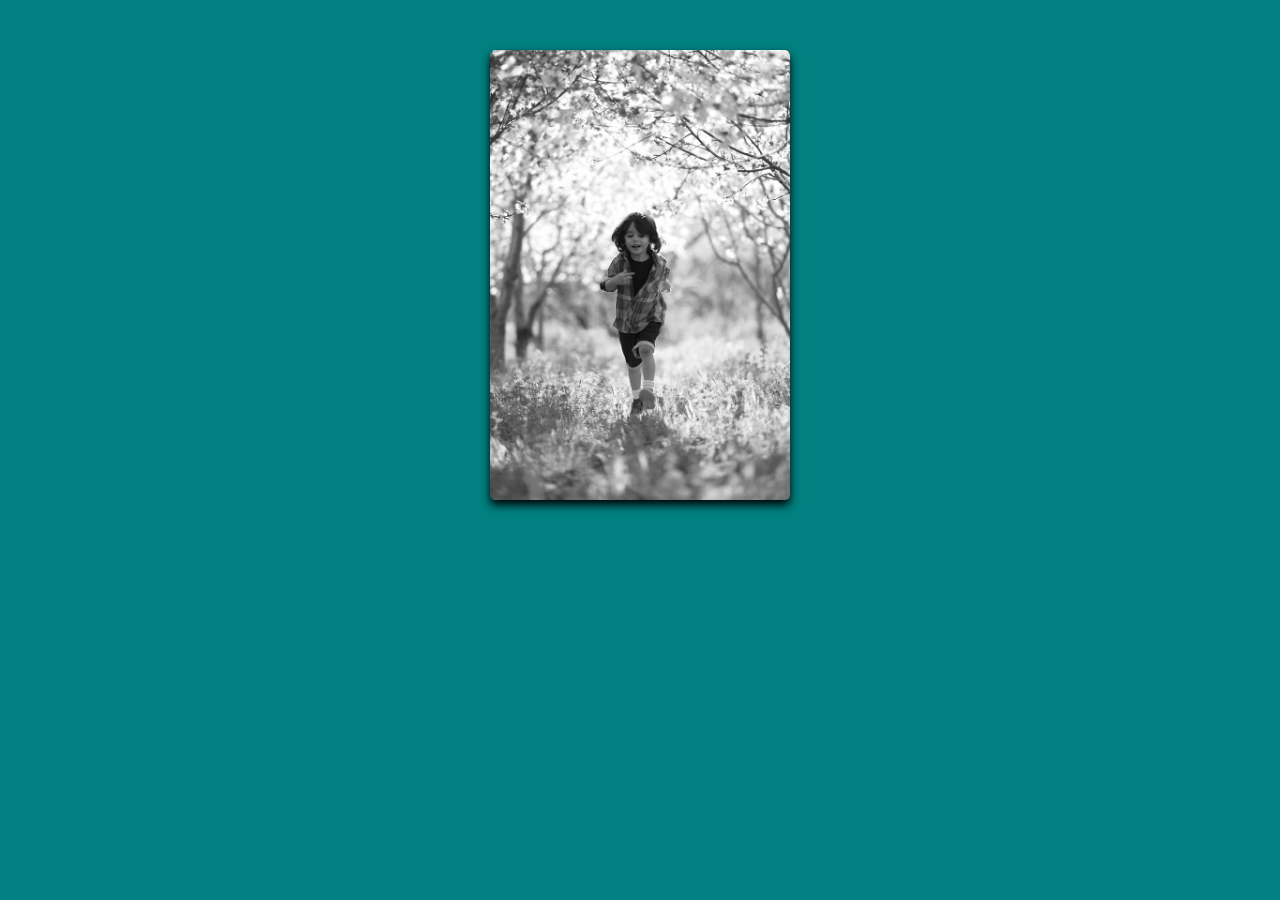
<file: 03_CSS_grey_scale_effect_Transform/index.html>
<!DOCTYPE html>
<html lang="en">
<head>
    <meta charset="UTF-8">
    <meta name="viewport" content="width=device-width, initial-scale=1.0">
    <title>CSS Greyscale effect</title>
    <link rel="stylesheet" href="styles.css">
</head>
<body>
    <div class="grey-scale">
        <img src="./img/boy-image.jpg" alt="">

    </div>
    
</body>
</html>
</file>
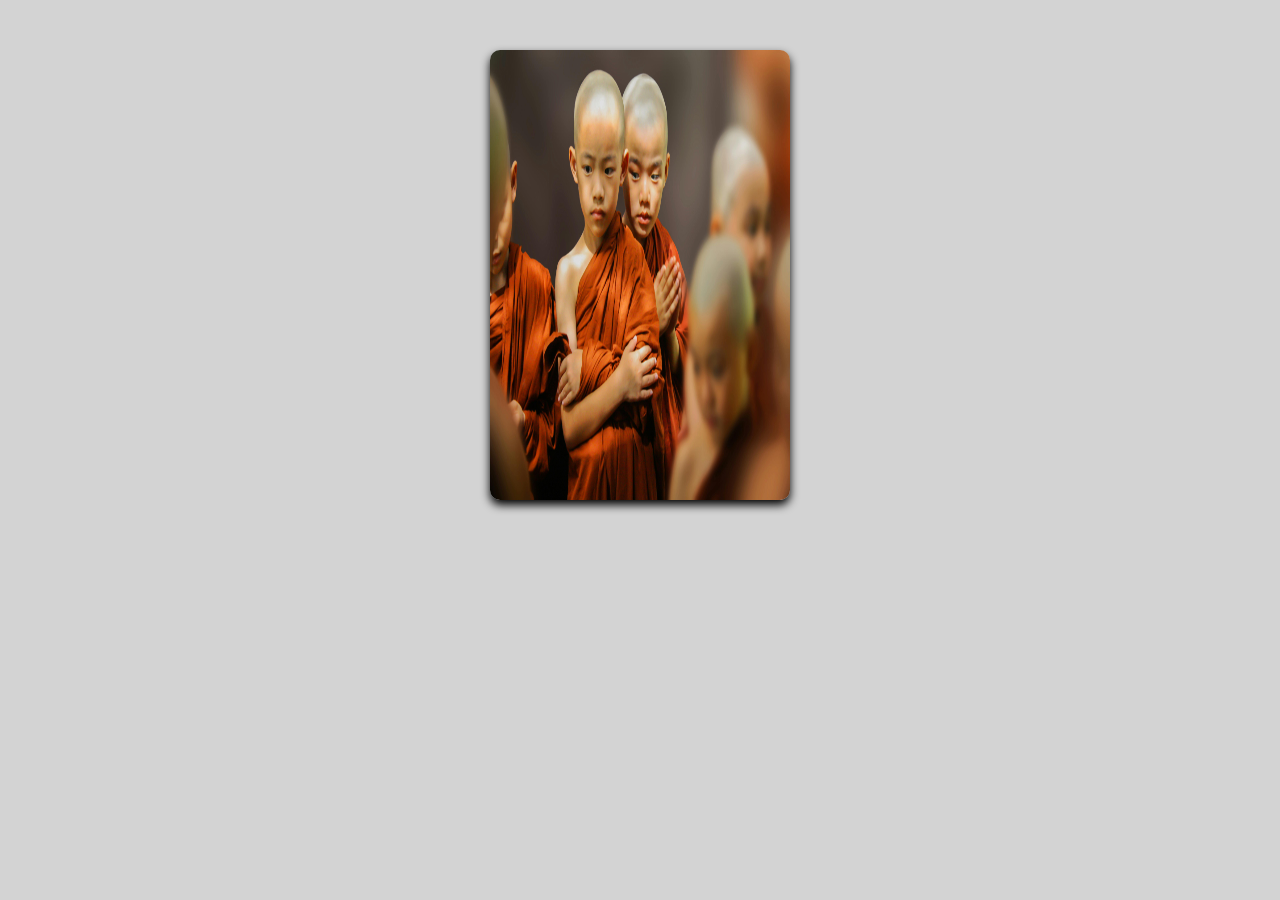
<file: 04_CSS_Image_hover_Flip_Text/index.html>
<!DOCTYPE html>
<html lang="en">

<head>
    <meta charset="UTF-8">
    <meta name="viewport" content="width=device-width, initial-scale=1.0">
    <title>CSS Image Hover Flip Text</title>
    <link rel="stylesheet" href="styles.css">
</head>

<body>
    <div class="container">
        <img src="./img/children-image.jpg" alt="children Image">
        <div class="content">
            <h1>Children</h1>
            <p>Lorem ipsum dolor sit amet consectetur adipisicing elit. Hic porro iste itaque explicabo autem,
                repudiandae ab recusandae atque nisi assumenda non dolorem consectetur sunt nemo. Reiciendis eligendi
                minima a nam, animi id veniam soluta quis reprehenderit, temporibus quaerat illum accusamus!</p>
        </div>
    </div>
</body>

</html>
</file>
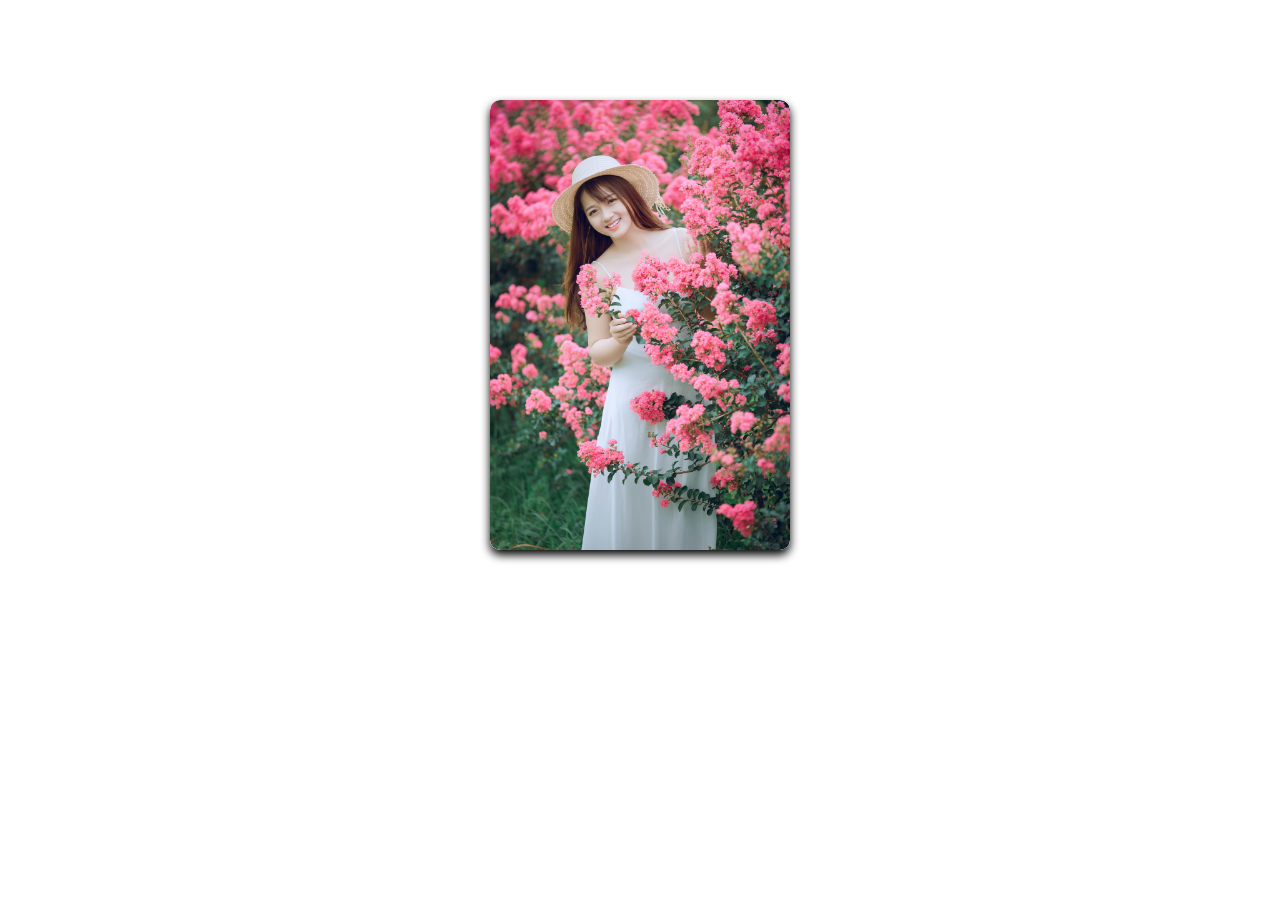
<file: 07_CSS_Image_slide_On_Hover/index.html>
<!DOCTYPE html>
<html lang="en">

<head>
    <meta charset="UTF-8">
    <meta name="viewport" content="width=device-width, initial-scale=1.0">
    <title>Image Slide On Hover Transition</title>
    <link rel="stylesheet" href="styles.css">
</head>

<body>
    <div class="container">
        <img src="./img/woman.jpg" alt="Woman Image">
        <div class="content">
            <p>Lorem ipsum dolor sit, amet consectetur adipisicing elit. Quibusdam velit, tenetur maiores ipsa et alias
                iure delectus harum incidunt praesentium eos commodi placeat voluptate ut.</p>
        </div>
    </div>
</body>

</html>
</file>
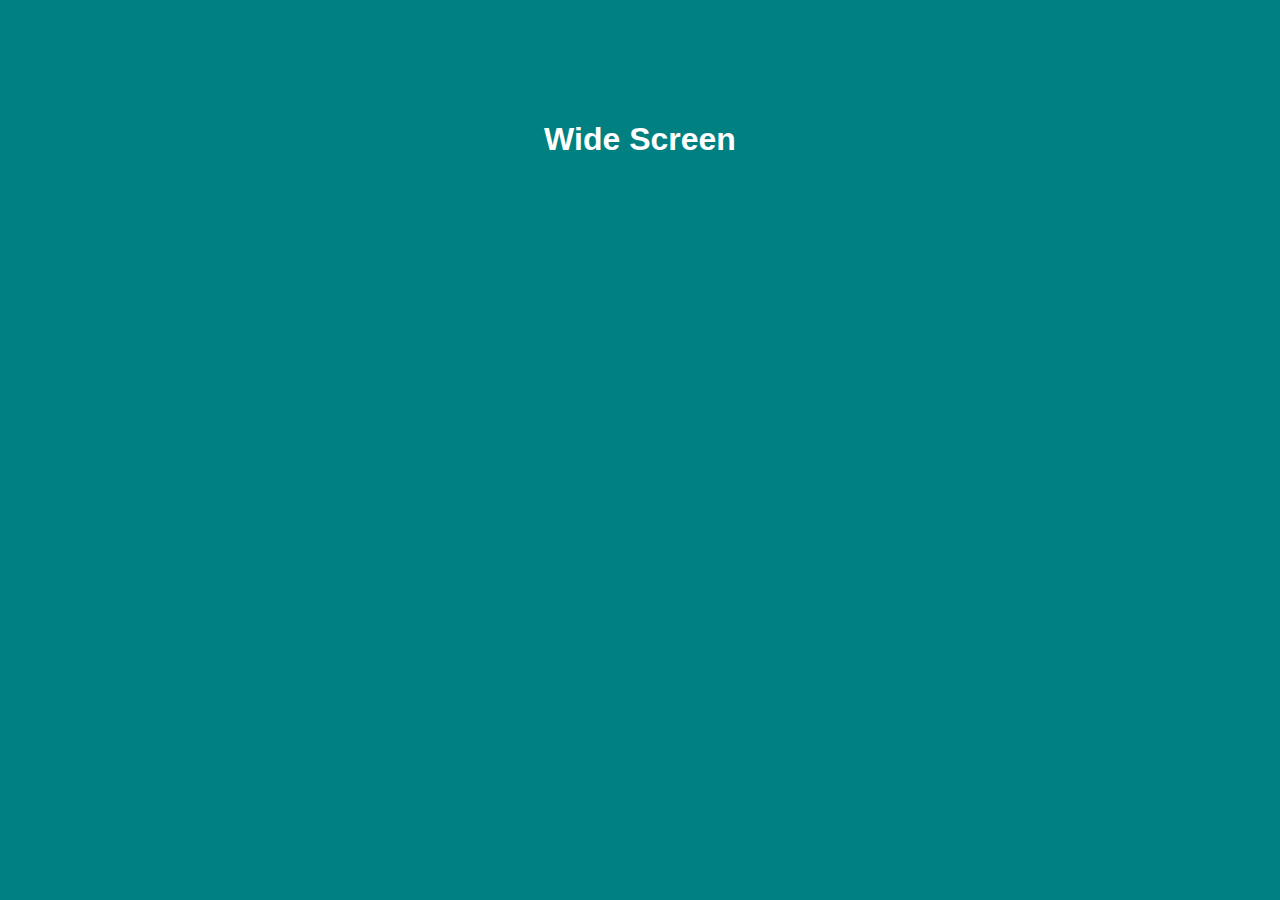
<file: 10_CSS_Responsive_WebDesign/index.html>
<!DOCTYPE html>
<html lang="en">
<head>
    <meta charset="UTF-8">
    <meta name="viewport" content="width=device-width, initial-scale=1.0">
    <link rel="stylesheet" href="styles.css">
    <title>Responsive WebDesign</title>
</head>
<body>
    <div id="wide-screen">
        <h1>Wide Screen</h1>
    </div>
    <div id="laptop-screen">
        <h1>Laptop Screen</h1>
    </div>
    <div id="tablet-screen">
        <h1>Tablet Screen</h1>
    </div>
    <div id="mobile-screen">
        <h1>Mobile Screen</h1>
    </div>
</body>
</html>
</file>
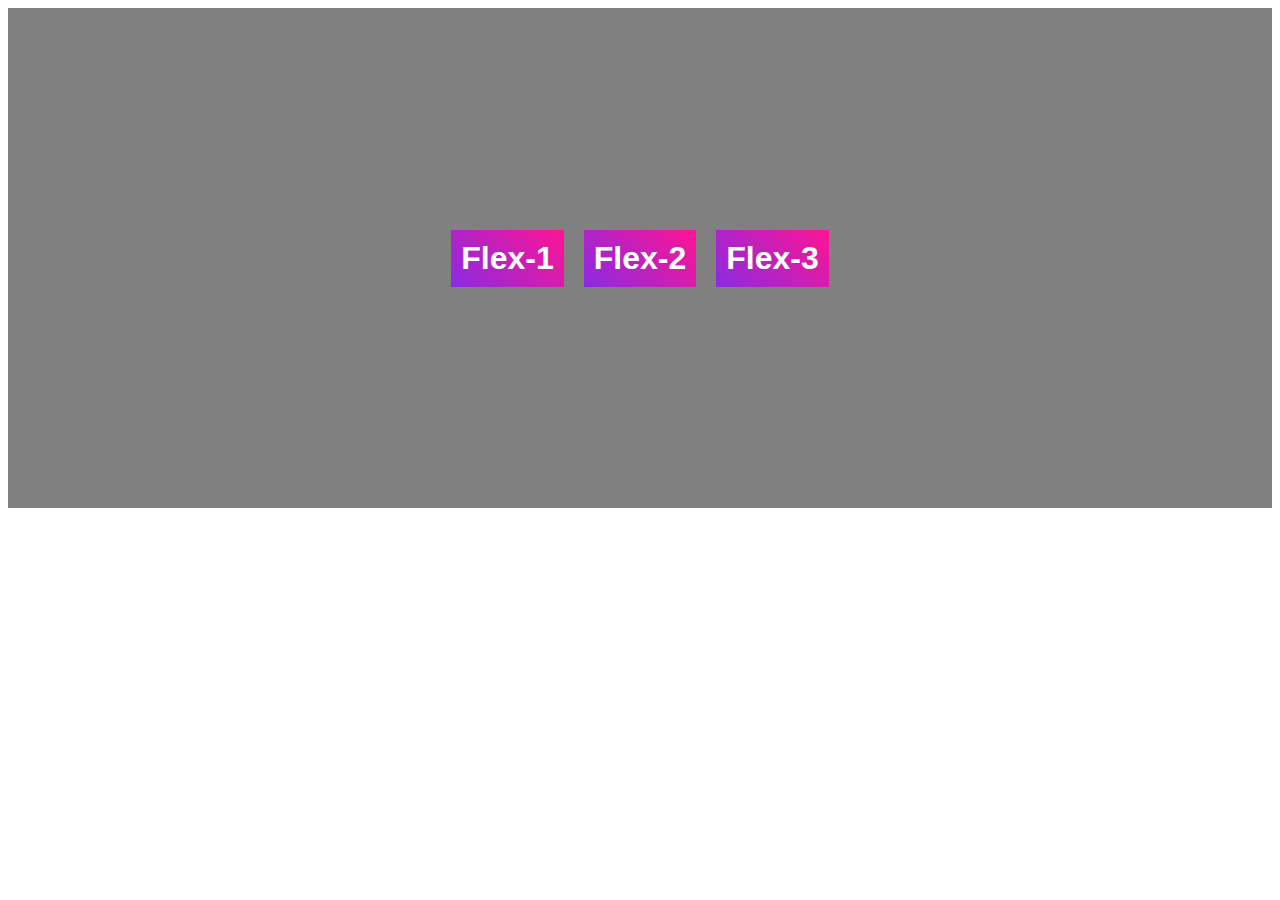
<file: 11_CSS_Flex_box/index.html>
<!DOCTYPE html>
<html lang="en">
<head>
    <meta charset="UTF-8">
    <meta name="viewport" content="width=device-width, initial-scale=1.0">
    <title>Flex Box Design</title>
    <link rel="stylesheet" href="styles.css">
</head>
<body>
    <div class="container">
        <h1>Flex-1</h1>
        <h1>Flex-2</h1>
        <h1>Flex-3</h1>
    </div>
</body>
</html>
</file>
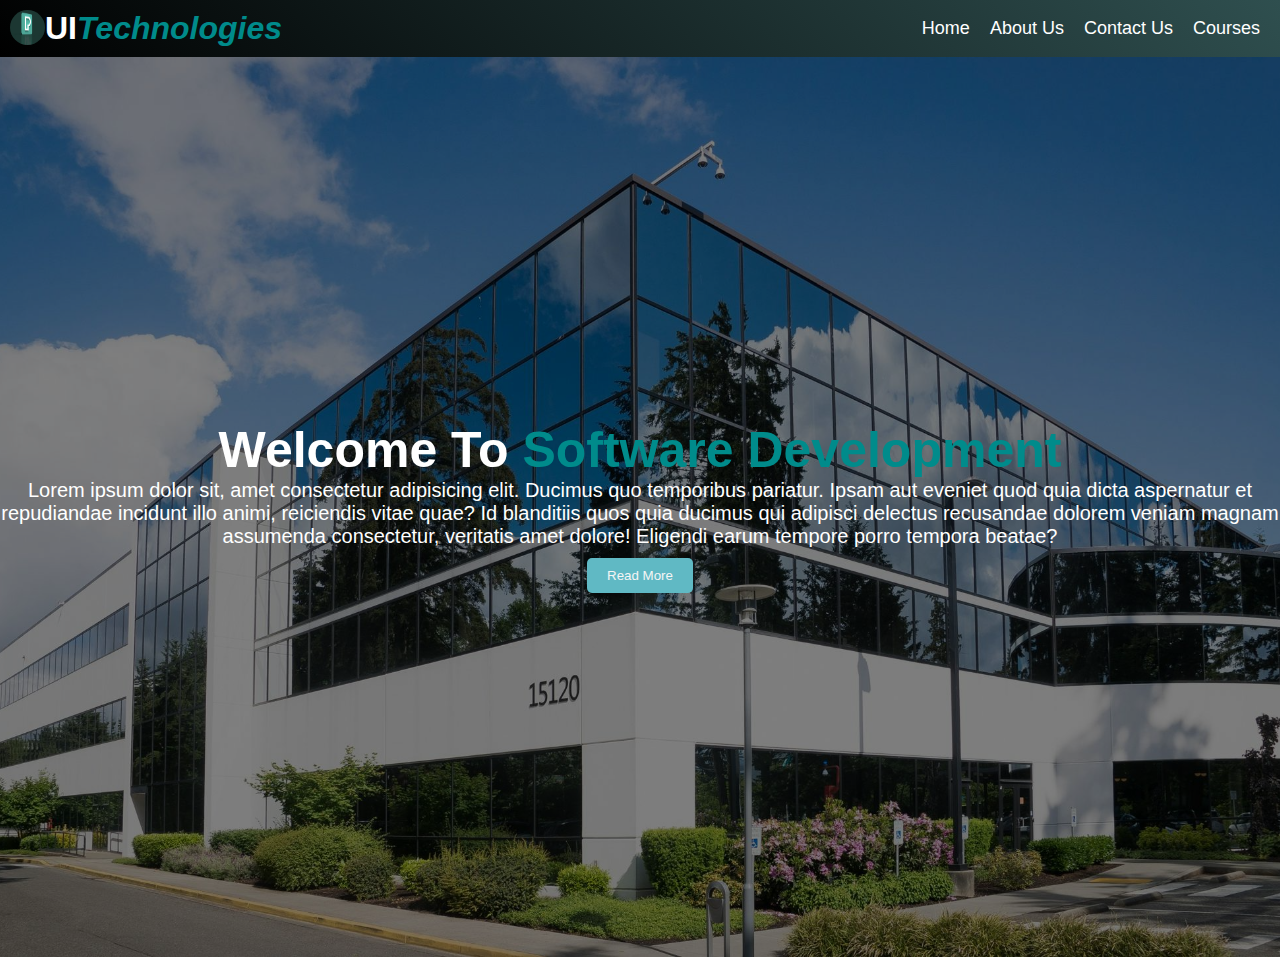
<file: 12_CSS_Landing_Page/index.html>
<!DOCTYPE html>
<html lang="en">

<head>
    <meta charset="UTF-8">
    <meta name="viewport" content="width=device-width, initial-scale=1.0">
    <title>Landing Page</title>
    <link rel="stylesheet" href="style.css">
</head>

<body>
    <!-- Main-nav -->
    <nav class="main-nav">
        <h1>
            <img src="./img/pexels-logo.jpg" alt="logo image">
            <span>UI</span>
            <span class="text-primary"><i>Technologies</i></span>
        </h1>
        <ul>
            <li>
                <a href="#">Home</a>
            </li>
            <li>
                <a href="#">About Us</a>
            </li>
            <li>
                <a href="#">Contact Us</a>
            </li>
            <li>
                <a href="#">Courses</a>
            </li>
        </ul>
    </nav>
    <!-- Landing Area -->
    <div class="container">
        <div class="container-wrapper">
            <h1>
                <span>Welcome To </span>
                <span class="text-primary">Software Development</span>
            </h1>
            <p class="lead">
                Lorem ipsum dolor sit, amet consectetur adipisicing elit. Ducimus quo temporibus pariatur. Ipsam aut
                eveniet quod quia dicta aspernatur et repudiandae incidunt illo animi, reiciendis vitae quae? Id
                blanditiis quos quia ducimus qui adipisci delectus recusandae dolorem veniam magnam assumenda
                consectetur, veritatis amet dolore! Eligendi earum tempore porro tempora beatae?
            </p>
            <button class="btn-primary">Read More</button>
        </div>
    </div>

</body>

</html>
</file>
<file: 03_CSS_grey_scale_effect_Transform/styles.css>
body{
    background-color: teal;
}
.grey-scale{
    width: 300px;
    height: 450px;
    margin: 50px auto;
    box-shadow: 0 5px 10px black;
    border-radius: 5px;
    overflow: hidden;
}
.grey-scale img{
    width: inherit;
    height: inherit;
    border-radius: 5px;
    transition: all 0.5s;
    filter: grayscale(100%);
}
.grey-scale:hover img{
    transform: scale(1.2,1.2);
    filter: grayscale(0%);

}
</file>
<file: 04_CSS_Image_hover_Flip_Text/styles.css>
body {
    background-color: lightgray;
}

.container {
    width: 300px;
    height: 450px;
    box-shadow: 0 5px 10px black;
    margin: 50px auto;
    border-radius: 10px;
    position: relative;
}

.container img {
    width: inherit;
    height: inherit;
    border-radius: 10px;
}

.container .content {
    position: absolute;
    top: 0;
    color: white;
    background-color: rgba(0, 0, 0, 0.5);
    width: 50%;
    height: 100%;
    padding: 10px;
    border-radius: 10px;
    box-sizing: border-box;
    transform: perspective(400px) rotateY(90deg);
    transform-origin: left;
    transition: all 0.5s;
}

.container:hover .content {
    transform: perspective(400px) rotateY(0deg);
    transform-origin: left;
}
</file>
<file: 07_CSS_Image_slide_On_Hover/styles.css>
.container {
    width: 300px;
    height: 450px;
    box-shadow: 0px 5px 10px black;
    margin: 100px auto;
    position: relative;
    border-radius: 10px;
    overflow: hidden;
}

.container img {
    width: inherit;
    height: inherit;
    border-radius: 10px;
    transition: all 0.5s;
}

.container .content {
    position: absolute;
    bottom: -32%;
    color: white;
    background: linear-gradient(45deg, blueviolet, deeppink);
    padding: 10px;
    transition: all 0.5s;
    font-family: Arial, Helvetica, sans-serif;
    font-size: 16px;
}

.container:hover img {
    transform: translateY(-30%);
}

.container:hover .content {
    position: absolute;
    bottom: 0%;

}
</file>
<file: 10_CSS_Responsive_WebDesign/styles.css>
body {
    background-color: teal;
    font-family: Arial, Helvetica, sans-serif;
    padding-top: 100px;
    color: white;
    margin: auto;
    text-align: center;
}

div h1 {
    display: none;
}

/* Mobile */
@media (min-width: 0px) and (max-width: 500px) {
    body {
        background-color: orangered;
    }

    #mobile-screen h1 {
        display: block;

    }
}

/* tablet */
@media (min-width: 501px) and (max-width:768px) {
    body {
        background-color: blueviolet;
    }

    #tablet-screen h1 {
        display: block;
    }
}

/* laptop */
@media (min-width: 769px) and (max-width: 1200px) {
    body {
        background-color: limegreen;
    }

    #laptop-screen h1 {
        display: block;
    }
}

/* Wide screen */
@media (min-width: 1201px) {
    body {
        background-color: teal;
    }
    #wide-screen h1{
        display: block;
    }
}
</file>
<file: 11_CSS_Flex_box/styles.css>
body{
    font-family: Arial, Helvetica, sans-serif;
}
.container{
    background-color: grey;
    display: flex;
    flex-direction: row ;
    height: 500px;
    align-items: center;
    justify-content: center;
}
.container h1{
    background: linear-gradient(45deg,blueviolet,deeppink);
    color: white;
    padding: 10px;
    margin: 10px;
  
}
</file>
<file: 12_CSS_Landing_Page/style.css>
/*------ global styles--------- */
* {
    box-sizing: border-box;
    margin: 0;
}

body {
    font-family: Arial, Helvetica, sans-serif;
}

.text-primary {
    color: darkcyan;
}

.btn-primary {
    background-color: #60b9c4;
    color: whitesmoke;
    border: none;
    outline: none;
    padding: 10px 20px;
    margin-top: 10px;
    border-radius: 5px;

}

.btn-primary:hover {
    box-shadow: 0 0 10px white;
    cursor: pointer;
}

.lead {
    font-size: 20px;
}

/* --------Main Navbar styles */
.main-nav {
    display: flex;
    background: linear-gradient(45deg, black, darkslategrey);
    color: white;
    padding: 10px;
    align-items: center;
    justify-content: space-between;
}

.main-nav h1 {
    display: flex;
}

.main-nav h1 img {
    width: 35px;
    height: 35px;
    border-radius: 50%;
}

.main-nav ul {
    list-style-type: none;
    display: flex;

}

.main-nav ul li a {
    color: white;
    text-decoration: none;
    padding: 10px;
    font-size: 18px;
}

.main-nav ul li a:hover {
    color: #60b9c4;
}

/*----------- Landing Page------------ */
.container {
    background: white url('./img/building-bg.jpg') no-repeat scroll center;
    height: 100vh;
    background-size: cover;
}

.container-wrapper {
    background-color: rgba(0, 0, 0, 0.5);
    height: 100%;
    color: white;
    display: flex;
    flex-direction: column;
    text-align: center;
    align-items: center;
    justify-content: center;
}

.container-wrapper h1 {
    font-size: 50px;
}

/* ----------Media Queries----------------------------- */
/* --------------mobile -----------------*/
@media(min-width:300px) and (max-width:360px) {
    .main-nav {
        flex-direction: column;
    }

    .main-nav ul li a {
        font-size: 13px;
    }

}

@media (min-width:375px) and (max-width:600px) {
    .main-nav {
        flex-direction: column;
    }

    .main-nav ul {
        margin-top: 10px;
    }

    .main-nav ul li a {
        font-size: 15px;
    }
}
</file>
